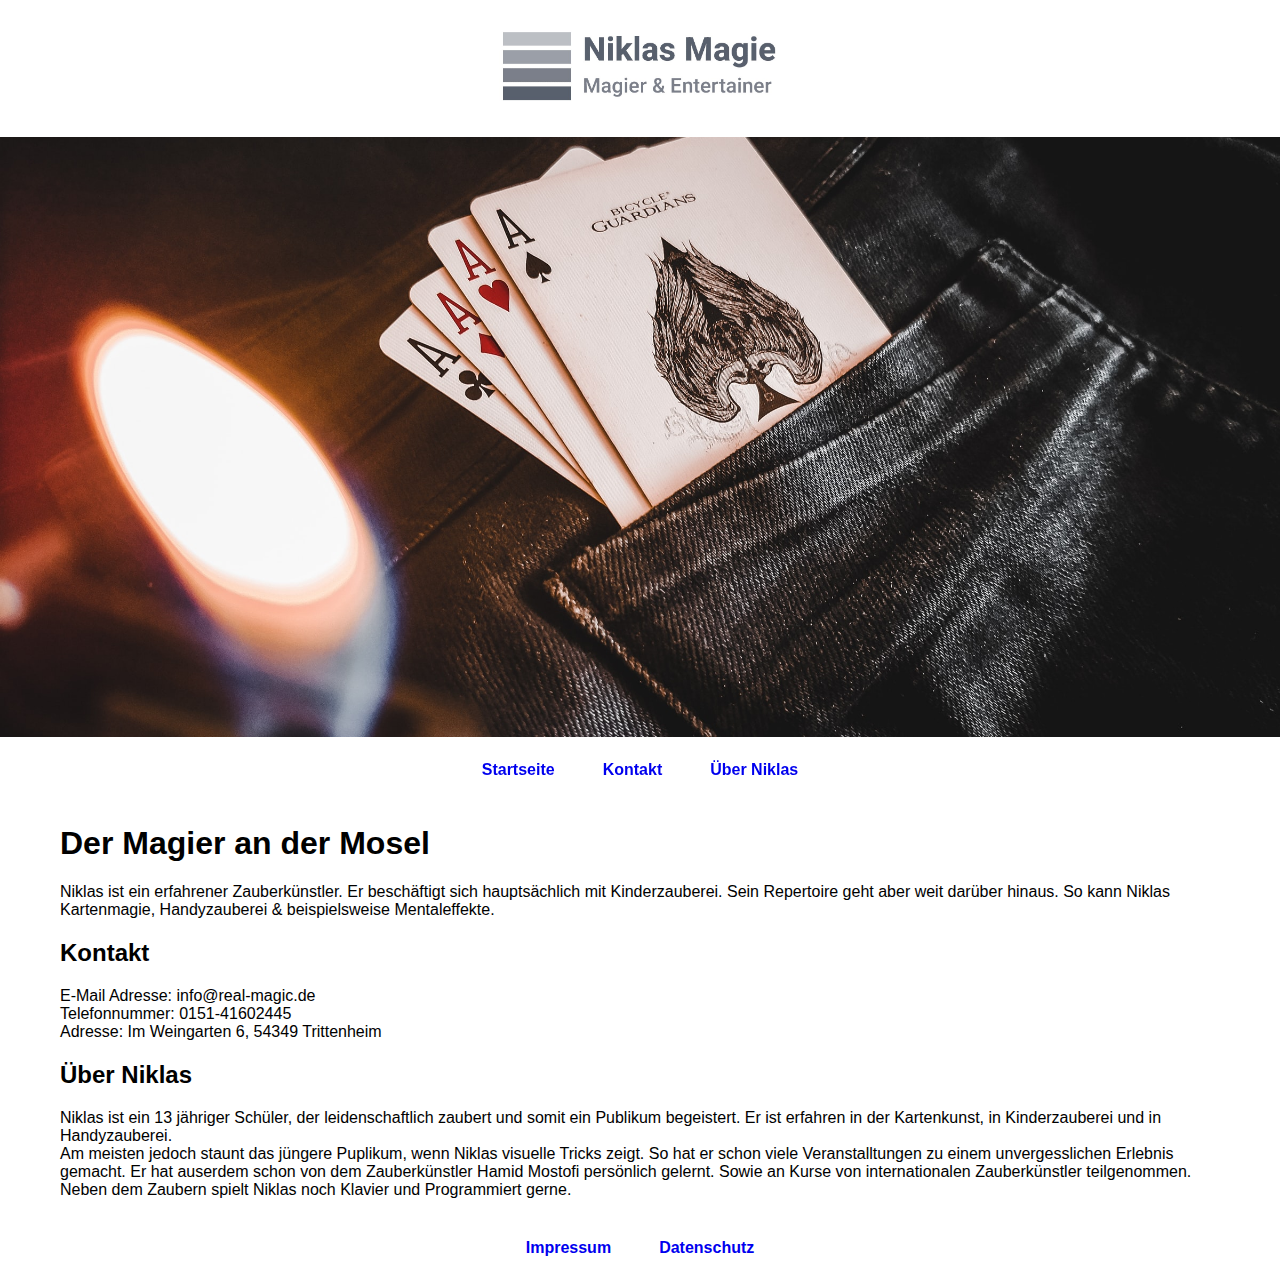
<file: index.html>
<!DOCTYPE html>
<html lang="en">

<head>
    <meta charset="UTF-8">
    <meta http-equiv="X-UA-Compatible" content="IE=edge">
    <meta name="viewport" content="width=device-width, initial-scale=1.0">
    <meta name="viewport" content="width=device-width, initial-scale=1.0" />
    <title>Startseite | Niklas Mattes</title>
    <link rel="stylesheet" type="text/css" href="styles.css" />
</head>

<body>
    <header class="mitte">
        <a href="/">
            <img width="300" src="logo-image-zurecht.jpg" alt="Logo Niklas Mattes" />
        </a>
    </header>
    <div id="teaser">
        <img src="teaser.jpg" alt="Karten" />
    </div>

    <nav>
        <ul class="mitte">
            <li>
                <a href="/">Startseite</a>
            </li>
            <li>
                <a href="/#kontakt">Kontakt</a>
            </li>
            <li>
                <a href="/#über-niklas">Über Niklas</a>
            </li>
        </ul>
    </nav>

    <section>
        <h1>Der Magier an der Mosel</h1>
        <p>
            Niklas ist ein erfahrener Zauberkünstler. Er beschäftigt sich hauptsächlich mit Kinderzauberei. Sein Repertoire geht aber weit darüber hinaus. So kann Niklas Kartenmagie, Handyzauberei & beispielsweise Mentaleffekte.
        </p>
    </section>
    <section id="kontakt">
        <h2>
            Kontakt
        </h2>
        <p>
            E-Mail Adresse: info@real-magic.de
            <br> Telefonnummer: 0151-41602445
            <br> Adresse: Im Weingarten 6, 54349 Trittenheim
        </p>
    </section>
    <section id="über-niklas">
        <h2>
            Über Niklas
        </h2>
        <p>
            Niklas ist ein 13 jähriger Schüler, der leidenschaftlich zaubert und somit ein Publikum begeistert. Er ist erfahren in der Kartenkunst, in Kinderzauberei und in Handyzauberei.
            <br> Am meisten jedoch staunt das jüngere Puplikum, wenn Niklas visuelle Tricks zeigt. So hat er schon viele Veranstalltungen zu einem unvergesslichen Erlebnis gemacht. Er hat auserdem schon von dem Zauberkünstler Hamid Mostofi persönlich
            gelernt. Sowie an Kurse von internationalen Zauberkünstler teilgenommen. Neben dem Zaubern spielt Niklas noch Klavier und Programmiert gerne.
        </p>
    </section>

    <footer>
        <ul class="mitte">
            <li>
                <a href="/impressum.html">Impressum</a>
            </li>
            <li>
                <a href="/datenschutz.html">Datenschutz</a>
            </li>
        </ul>
    </footer>

</body>

</html>
</file>
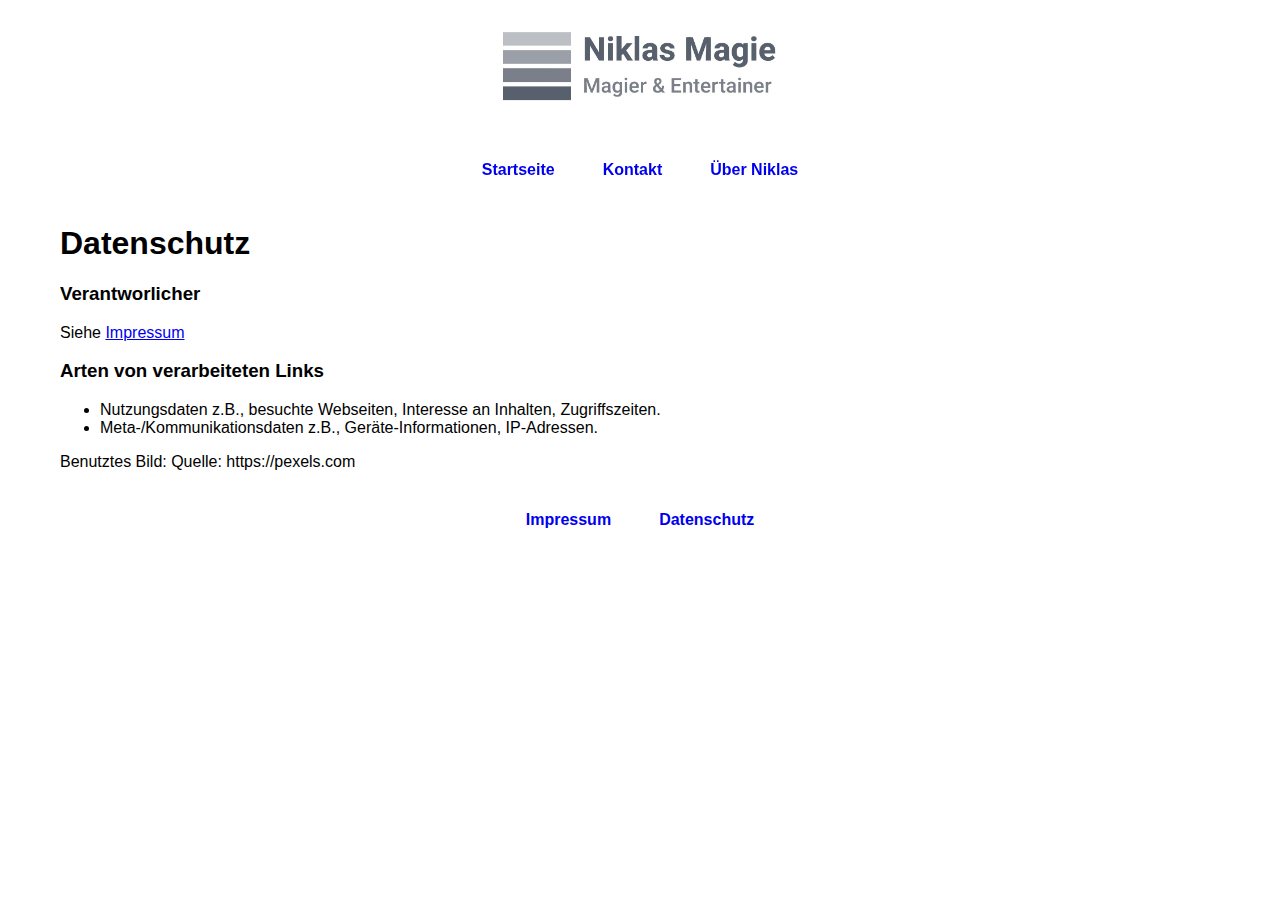
<file: datenschutz.html>
<!DOCTYPE html>
<html lang="en">

<head>
    <meta charset="UTF-8">
    <meta http-equiv="X-UA-Compatible" content="IE=edge">
    <meta name="viewport" content="width=device-width, initial-scale=1.0">
    <meta name="viewport" content="width=device-width, initial-scale=1.0" />
    <title>Datenschutz | Niklas Mattes</title>
    <link rel="stylesheet" type="text/css" href="styles.css" />
</head>

<body>
    <header class="mitte">
        <a href="/">
            <img width="300" src="logo-image-zurecht.jpg" alt="Logo Niklas Mattes" />
        </a>
    </header>
    <nav>
        <ul class="mitte">
            <li>
                <a href="/">Startseite</a>
            </li>
            <li>
                <a href="/#kontakt">Kontakt</a>
            </li>
            <li>
                <a href="/#über-niklas">Über Niklas</a>
            </li>
        </ul>
    </nav>

    <section>
        <h1>Datenschutz</h1>
        <h3>Verantworlicher</h3>
        <p>
            Siehe <a href="/impressum.html">Impressum</a>
        </p>
        <h3>Arten von verarbeiteten Links</h3>
        <p>
            <ul>
                <li>
                    Nutzungsdaten z.B., besuchte Webseiten, Interesse an Inhalten, Zugriffszeiten.
                </li>
                <li>
                    Meta-/Kommunikationsdaten z.B., Geräte-Informationen, IP-Adressen.
                </li>
            </ul>
        
        Benutztes Bild:  Quelle: https://pexels.com
        </p>
    </section>

    <footer>
        <ul class="mitte">
            <li>
                <a href="/impressum.html">Impressum</a>
            </li>
            <li>
                <a href="/datenschutz.html">Datenschutz</a>
            </li>
        </ul>
    </footer>

</body>

</html>
</file>
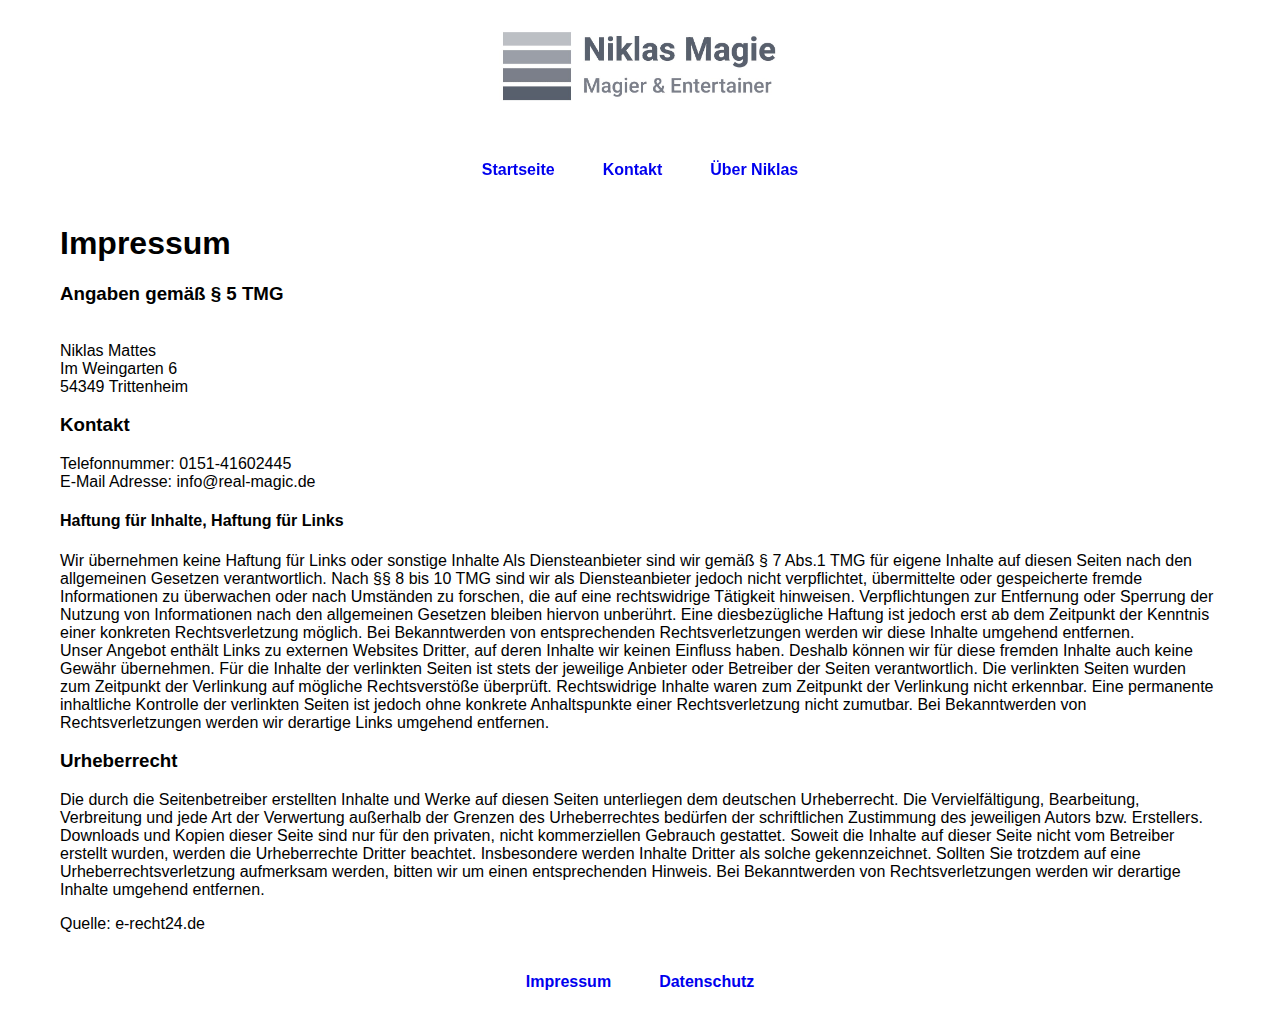
<file: impressum.html>
<!DOCTYPE html>
<html lang="en">

<head>
    <meta charset="UTF-8">
    <meta http-equiv="X-UA-Compatible" content="IE=edge">
    <meta name="viewport" content="width=device-width, initial-scale=1.0">
    <meta name="viewport" content="width=device-width, initial-scale=1.0" />
    <title>Impressum | Niklas Mattes</title>
    <link rel="stylesheet" type="text/css" href="styles.css" />
</head>

<body>
    <header class="mitte">
        <a href="/">
            <img width="300" src="logo-image-zurecht.jpg" alt="Logo Niklas Mattes" />
        </a>
    </header>
    <nav>
        <ul class="mitte">
            <li>
                <a href="/">Startseite</a>
            </li>
            <li>
                <a href="/#kontakt">Kontakt</a>
            </li>
            <li>
                <a href="/#über-niklas">Über Niklas</a>
            </li>
        </ul>
    </nav>

    <section>
        <h1>Impressum</h1>
        <h3>Angaben gemäß § 5 TMG</h3>
        <p> <br> Niklas Mattes
            <br> Im Weingarten 6
            <br> 54349 Trittenheim
        </p>
        <h3>Kontakt</h3>
        <p>
            Telefonnummer: 0151-41602445
            <br> E-Mail Adresse: info@real-magic.de
        </p>
        <h4>Haftung für Inhalte, Haftung für Links</h4>
        <p>
            Wir übernehmen keine Haftung für Links oder sonstige Inhalte Als Diensteanbieter sind wir gemäß § 7 Abs.1 TMG für eigene Inhalte auf diesen Seiten nach den allgemeinen Gesetzen verantwortlich. Nach §§ 8 bis 10 TMG sind wir als Diensteanbieter jedoch nicht
            verpflichtet, übermittelte oder gespeicherte fremde Informationen zu überwachen oder nach Umständen zu forschen, die auf eine rechtswidrige Tätigkeit hinweisen. Verpflichtungen zur Entfernung oder Sperrung der Nutzung von Informationen nach
            den allgemeinen Gesetzen bleiben hiervon unberührt. Eine diesbezügliche Haftung ist jedoch erst ab dem Zeitpunkt der Kenntnis einer konkreten Rechtsverletzung möglich. Bei Bekanntwerden von entsprechenden Rechtsverletzungen werden wir diese
            Inhalte umgehend entfernen.
            <br> Unser Angebot enthält Links zu externen Websites Dritter, auf deren Inhalte wir keinen Einfluss haben. Deshalb können wir für diese fremden Inhalte auch keine Gewähr übernehmen. Für die Inhalte der verlinkten Seiten ist stets der jeweilige
            Anbieter oder Betreiber der Seiten verantwortlich. Die verlinkten Seiten wurden zum Zeitpunkt der Verlinkung auf mögliche Rechtsverstöße überprüft. Rechtswidrige Inhalte waren zum Zeitpunkt der Verlinkung nicht erkennbar. Eine permanente inhaltliche
            Kontrolle der verlinkten Seiten ist jedoch ohne konkrete Anhaltspunkte einer Rechtsverletzung nicht zumutbar. Bei Bekanntwerden von Rechtsverletzungen werden wir derartige Links umgehend entfernen.
        </p>
        <h3>Urheberrecht</h3>
        <p>
            Die durch die Seitenbetreiber erstellten Inhalte und Werke auf diesen Seiten unterliegen dem deutschen Urheberrecht. Die Vervielfältigung, Bearbeitung, Verbreitung und jede Art der Verwertung außerhalb der Grenzen des Urheberrechtes bedürfen der schriftlichen
            Zustimmung des jeweiligen Autors bzw. Erstellers. Downloads und Kopien dieser Seite sind nur für den privaten, nicht kommerziellen Gebrauch gestattet. Soweit die Inhalte auf dieser Seite nicht vom Betreiber erstellt wurden, werden die Urheberrechte
            Dritter beachtet. Insbesondere werden Inhalte Dritter als solche gekennzeichnet. Sollten Sie trotzdem auf eine Urheberrechtsverletzung aufmerksam werden, bitten wir um einen entsprechenden Hinweis. Bei Bekanntwerden von Rechtsverletzungen
            werden wir derartige Inhalte umgehend entfernen.
        </p>
        <p>Quelle: e-recht24.de</p>
    </section>

    <footer>
        <ul class="mitte">
            <li>
                <a href="/impressum.html">Impressum</a>
            </li>
            <li>
                <a href="/datenschutz.html">Datenschutz</a>
            </li>
        </ul>
    </footer>

</body>

</html>
</file>
<file: styles.css>
body {
    padding: 0px;
    margin: 0px;
    font-family: 'Segoe UI', Tahoma, Geneva, Verdana, sans-serif;
}

header {
    margin-top: 24px;
    margin-bottom: 24px;
}

.mitte {
    display: flex;
    justify-content: center;
    align-items: center;
}

#teaser {
    width: 100%;
    height: 300px;
}

#teaser img {
    width: 100%;
    height: 100%;
    object-fit: cover;
}

@media screen and (min-width: 800px) {
    #teaser {
        height: 600px;
    }
}

nav {
    position: sticky;
    top: 0px;
    backdrop-filter: blur(8px);
}

nav ul,
footer ul {
    list-style: none;
    margin: 0;
    padding: 0;
    padding-top: 24px;
    padding-bottom: 24px;
}

nav ul li a,
footer ul li a {
    padding: 24px;
    font-weight: 600;
    text-decoration: none;
}

nav ul li a:hover,
footer ul li a:hover {
    text-decoration: underline;
}

section {
    max-width: 1200px;
    margin-left: auto;
    margin-right: auto;
    padding-left: 20px;
    padding-right: 20px;
    box-sizing: border-box;
}
</file>
